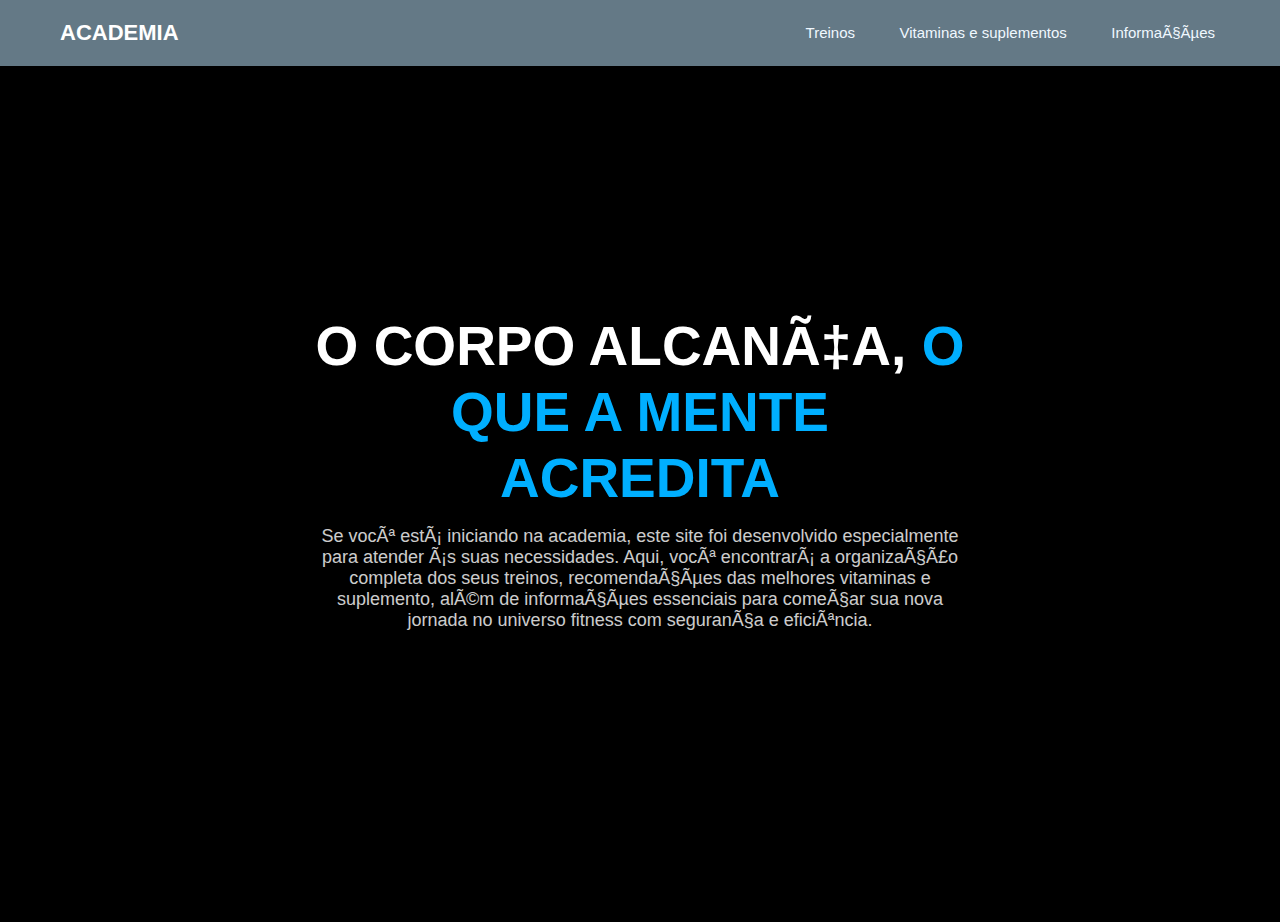
<file: index.html>
<!DOCTYPE html>
<html lang="pt-BR">
<head>
       <meta charset="UTF-BR">
       <meta name="viewport" content="width=devide-width,initial-scale=1.0">
       <title>Academia</title>
       <link rel="stylesheet" href="style.css">
</head>
<body>
    

          <nav>
   <a style="color: black;" href= "triceps.html">Quadriceps</a>
               <a style="color: black;" href= "quadriceps.html">Bíceps</a>
            <a style="color: black;" href="biceps.html">Posterior</a>
       <a style="color: black;"href="posterior.html">Triceps</a>
  </nav>

 
<body>

    
    <header class="navbar">
        <div class="logo">ACADEMIA</div>
        <nav>
            <a style="color:aliceblue;" href= "Treinos.html">Treinos</a>
            <a style="color:aliceblue;" href="Vitaminas.html">Vitaminas e suplementos</a>
            <a  style="color:aliceblue;"href="Informações.html">Informações</a>
              </nav>
    </header>

    
    <section class="hero">
        <div class="overlay"></div>

        <div class="hero-content">
            <h1>O CORPO ALCANÇA, <span>O QUE A MENTE ACREDITA</span></h1>
            <p>Se você está iniciando na academia, este site foi desenvolvido especialmente para atender ás suas necessidades. Aqui, você encontrará a organização completa dos seus treinos, recomendações das melhores vitaminas e suplemento, além de informações essenciais para começar sua nova jornada no universo fitness com segurança e eficiência.</p>
            </div>
    </section>

</body>
</html>
</file>
<file: style.css>
*{
    padding: 0;
    margin: 0;
    box-sizing: border-box;
 }
 header{
    background-color: rgb(100, 121, 134);
    text-align: center;
 }

 body{
    background-color: rgb(166, 185, 190);
 }
 nav{
    text-align: center;
 }

 

 .extensora{
   display: flex;
   
 }

iframe {
   margin-top: 2.5rem;
}

.adultora {
   display: flex;
}

nav  a{
   text-decoration: none;
   color: black;
   padding: 5px;
   font-size: 1.2rem;
}

nav:hover{
   color: red;
}


* {
    margin: 0;
    padding: 0;
    box-sizing: border-box;
    font-family: Arial, Helvetica, sans-serif;
}

body {
    background: #000;
    color: white;
}

/* NAVBAR */
.navbar {
    width: 100%;
    padding: 20px 60px;
    position: absolute;
    top: 0;
    display: flex;
    justify-content: space-between;
    align-items: center;
    z-index: 100;
}

.navbar .logo {
    font-size: 22px;
    font-weight: 700;
}

.navbar nav a {
    margin-left: 30px;
    text-decoration: none;
    color: #fff;
    font-size: 15px;
    transition: 0.3s;
}

.navbar nav a:hover {
    color: #00AFFF;
}

/* HERO SECTION */
.hero {
    width: 100%;
    height: 100vh;
    background: url('https://images.unsplash.com/photo-1517836357463-d25dfeac3438') center/cover no-repeat;
    position: relative;
    display: flex;
    align-items: center;
    justify-content: center;
    text-align: center;
}

.overlay {
    position: absolute;
    width: 100%;
    height: 100%;
    background: rgba(0,0,0,0.6);
}

.hero-content {
    z-index: 10;
    max-width: 700px;
    padding: 20px;
}

.hero h1 {
    font-size: 55px;
    font-weight: 900;
    line-height: 1.2;
}

.hero h1 span {
    color: #00AFFF;
}

.hero p {
    margin-top: 15px;
    font-size: 18px;
    opacity: 0.8;
}

.btn {
    display: inline-block;
    margin-top: 25px;
    padding: 12px 35px;
    background: #00AFFF;
    color: #000;
    font-weight: bold;
    border-radius: 5px;
    text-decoration: none;
    transition: 0.3s;
}

.btn:hover {
    background: #007FBD;
}

/* LOGOS */
.brands {
    margin-top: 40px;
    display: flex;
    justify-content: center;
    gap: 40px;
    opacity: 0.9;
}

.brands img {
    height: 35px;
    filter: brightness(0) invert(1);
    opacity: 0.8;
}
</file>
